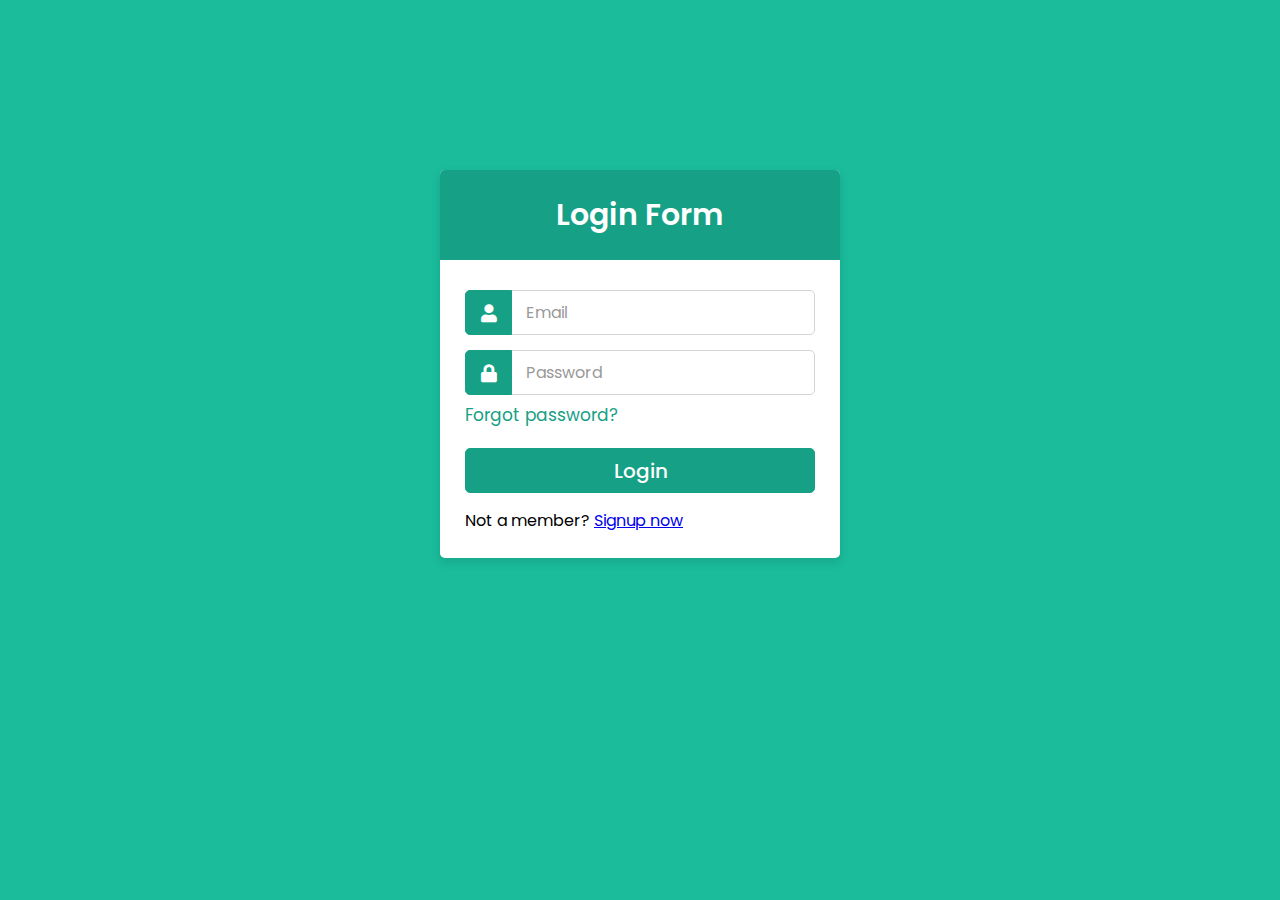
<file: src/pages/login.html>
<!DOCTYPE html>
<!-- Created By CodingLab - www.codinglabweb.com -->
<html lang="en" dir="ltr">
  <head>
    <meta charset="utf-8">
    <meta name="viewport" content="width=device-width, initial-scale=1.0">
     <title>Login Form | CodingLab</title> 
    <link rel="stylesheet" href="style.css">
    <link rel="stylesheet" href="https://cdnjs.cloudflare.com/ajax/libs/font-awesome/5.15.2/css/all.min.css"/>
  </head>
  <body>
    
    <div class="container">
      <div class="wrapper">
        <div class="title"><span>Login Form</span></div>
        <form action="#">
          <div class="row" >
            <i class="fas fa-user"></i>
            <input id="email1" type="text" placeholder="Email" required>
          </div>
          <div class="row" >
            <i class="fas fa-lock"></i>
            <input id="password1" type="password" placeholder="Password" required>
          </div>
          <div class="pass"><a href="/src/pages/password.html">Forgot password?</a></div>
          <div class="row button" >
            <input id="login-button" type="submit" value="Login">
          </div>
          <div class="signup-link">Not a member? <a href="/src/pages/signup.html">Signup now</a></div>
        </form>
      </div>
    </div>
    <script src="./index1.js"></script>
  </body>
</html>
</file>
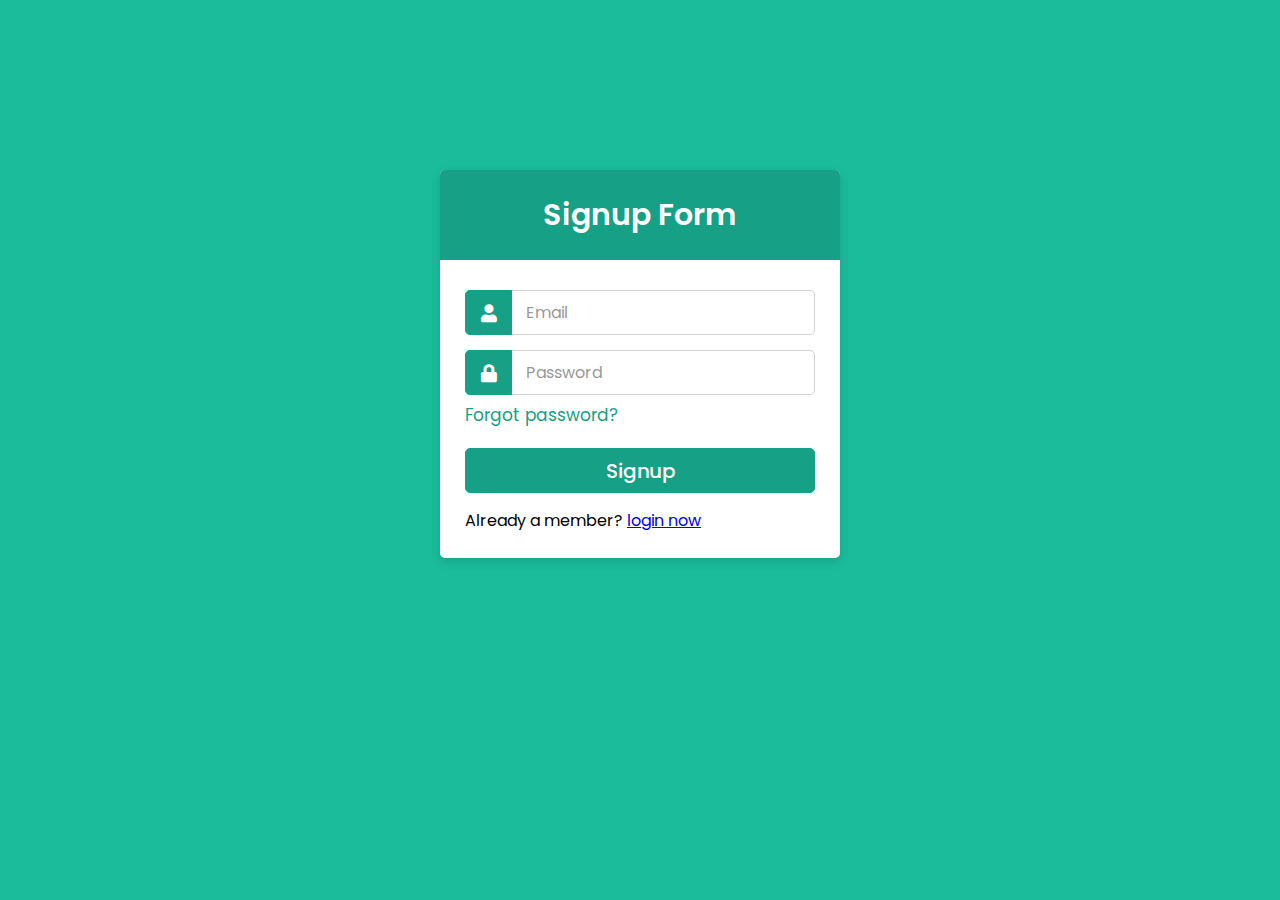
<file: src/pages/signup.html>
<!DOCTYPE html>
<!-- Created By CodingLab - www.codinglabweb.com -->
<html lang="en" dir="ltr">
  <head>
    <meta charset="utf-8">
    <meta name="viewport" content="width=device-width, initial-scale=1.0">
     <title>Login Form | CodingLab</title> 
    <link rel="stylesheet" href="style.css">
    <link rel="stylesheet" href="https://cdnjs.cloudflare.com/ajax/libs/font-awesome/5.15.2/css/all.min.css"/>
  </head>
  <body>
    
    <div class="container">
      <div class="wrapper">
        <div class="title"><span>Signup Form</span></div>
        <form action="#">
          <div class="row">
            <i class="fas fa-user"></i>
            <input id="email2" type="text" placeholder="Email" required>
          </div>
          <div class="row" >
            <i class="fas fa-lock"></i>
            <input id="password2" type="password" placeholder="Password" required>
          </div>
          <div class="pass"><a href="#">Forgot password?</a></div>
          <div class="row button" >
            <input id="signup-button" type="submit" value="Signup">
          </div>
          <div class="login-link">Already a member? <a href="/src/pages/login.html">login now</a></div>
        </form>
      </div>
    </div>
    <script src="./index2.js"></script>
  </body>
</html>
</file>
<file: src/pages/style.css>
@import url('https://fonts.googleapis.com/css2?family=Poppins:wght@200;300;400;500;600;700&display=swap');
*{
  margin: 0;
  padding: 0;
  box-sizing: border-box;
  font-family: 'Poppins',sans-serif;
}
body{
  background: #1abc9c;
  overflow: hidden;
}
::selection{
  background: rgba(26,188,156,0.3);
}
.container{
  max-width: 440px;
  padding: 0 20px;
  margin: 170px auto;
}
.wrapper{
  width: 100%;
  background: #fff;
  border-radius: 5px;
  box-shadow: 0px 4px 10px 1px rgba(0,0,0,0.1);
}
.wrapper .title{
  height: 90px;
  background: #16a085;
  border-radius: 5px 5px 0 0;
  color: #fff;
  font-size: 30px;
  font-weight: 600;
  display: flex;
  align-items: center;
  justify-content: center;
}
.wrapper form{
  padding: 30px 25px 25px 25px;
}
.wrapper form .row{
  height: 45px;
  margin-bottom: 15px;
  position: relative;
}
.wrapper form .row input{
  height: 100%;
  width: 100%;
  outline: none;
  padding-left: 60px;
  border-radius: 5px;
  border: 1px solid lightgrey;
  font-size: 16px;
  transition: all 0.3s ease;
}
form .row input:focus{
  border-color: #16a085;
  box-shadow: inset 0px 0px 2px 2px rgba(26,188,156,0.25);
}
form .row input::placeholder{
  color: #999;
}
.wrapper form .row i{
  position: absolute;
  width: 47px;
  height: 100%;
  color: #fff;
  font-size: 18px;
  background: #16a085;
  border: 1px solid #16a085;
  border-radius: 5px 0 0 5px;
  display: flex;
  align-items: center;
  justify-content: center;
}
.wrapper form .pass{
  margin: -8px 0 20px 0;
}
.wrapper form .pass a{
  color: #16a085;
  font-size: 17px;
  text-decoration: none;
}
.wrapper form .pass a:hover{
  text-decoration: underline;
}
.wrapper form .button input{
  color: #fff;
  font-size: 20px;
  font-weight: 500;
  padding-left: 0px;
  background: #16a085;
  border: 1px solid #16a085;
  cursor: pointer;
}
form .button input:hover{
  background: #12876f;
}
.wrapper form .signup-link .login-link{
  text-align: center;
  margin-top: 20px;
  font-size: 17px;
}
.wrapper form .signup-link .login-link a{
  color: #16a085;
  text-decoration: none;
}
form .signup-link .login-link a:hover{
  text-decoration: underline;
}
</file>
